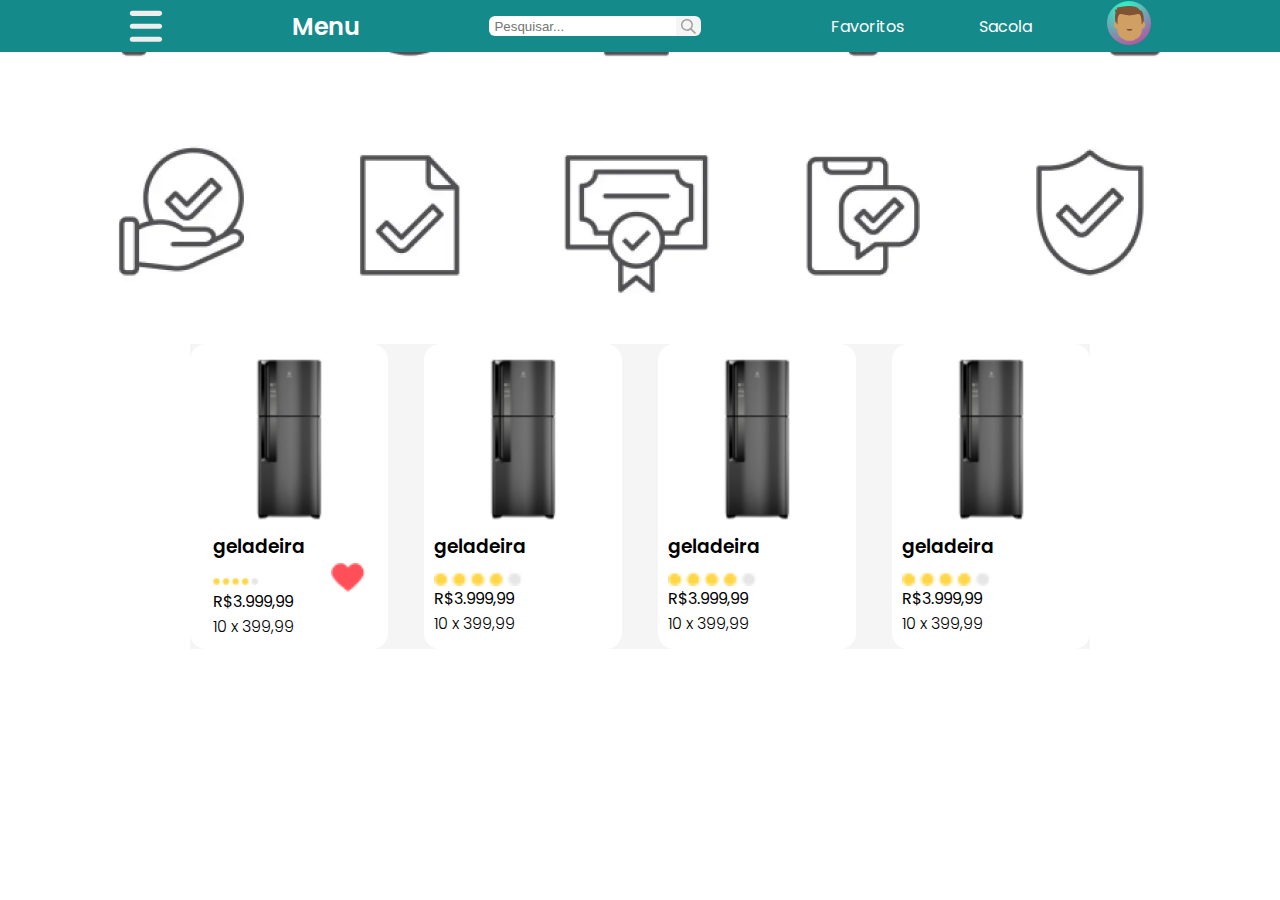
<file: index.html>
<!DOCTYPE html>
<html lang="pt-br">

<head>
    <meta charset="UTF-8">
    <meta name="viewport" content="width=device-width, initial-scale=1.0">
    <link rel="preconnect" href="https://fonts.googleapis.com">
    <link rel="preconnect" href="https://fonts.gstatic.com" crossorigin>
    <link
        href="https://fonts.googleapis.com/css2?family=Poppins:wght@300;400;600;700&family=Rubik:wght@400;500;600;700&display=swap"
        rel="stylesheet">
    <link rel="stylesheet" href="style.css">
    <title>PIM</title>
</head>

<body>
    <header>
        <img src="imgs/menu.svg" alt="botão do menu" id="menuBtn">
        <h2>Menu</h2>

        <div class="search">
            <input type="text" placeholder="Pesquisar...">
            <span><img src="imgs/busca.svg" alt="buscar"></span>
        </div>
        <nav>
            <ul>
                <li><a href="">Favoritos</a></li>
                <li><a href="">Sacola</a></li>
                <li><a href=""><img src="imgs/account.svg" alt="acessar conta"></a></li>
            </ul>
        </nav>
    </header>
    <main>
        <img src="imgs/business.png" alt="negocios">
        <section class="products">
            <div class="card">
                <img src="imgs/geladeira.png" alt="Produto">
                <div class="content">
                    <div class="about">
                        <h3>geladeira</h3>
                        <img src="imgs/rating.png" alt="avaliação" class="rating">
                        <p>R$3.999,99</p>
                        <p>10 x 399,99</p>
                    </div>
                    <span><img src="imgs/like.png" alt="favoritar" class="like"></span>
                </div>
            </div>
            <div class="card">
                <img src="imgs/geladeira.png" alt="Produto">
                <h3>geladeira</h3>
                <img src="imgs/rating.png" alt="avaliação" class="rating">
                <p>R$3.999,99</p>
                <p>10 x 399,99</p>
            </div>
            <div class="card">
                <img src="imgs/geladeira.png" alt="Produto">
                <h3>geladeira</h3>
                <img src="imgs/rating.png" alt="avaliação" class="rating">
                <p>R$3.999,99</p>
                <p>10 x 399,99</p>
            </div>
            <div class="card">
                <img src="imgs/geladeira.png" alt="Produto">
                <h3>geladeira</h3>
                <img src="imgs/rating.png" alt="avaliação" class="rating">
                <p>R$3.999,99</p>
                <p>10 x 399,99</p>
            </div>
        </section>
    </main>
</body>

</html>
</file>
<file: style.css>
* {
    padding: 0;
    margin: 0;
    box-sizing: border-box;
}

header {
    background-color: #158A8A;
    height: 52px;

    display: flex;
    justify-content: space-evenly;
    align-items: center;
}
#menuBtn {
    height: 32px;
}
header h2 {
    font-family: "poppins",sans-serif;
    font-weight: 600;
    color: #fff;
}
header .search {
    display: flex;
    justify-content: center;
    align-items: center;
}
header .search input{
height: 20px;
border-radius: 6px 0px 0px 6px;
border: 0;
padding: 5px;
}
header .search span {
    height: 20px;
    background-color: #f5f5f5;
    border-radius: 0px 6px 6px 0px;
    display: flex;
    align-items: center;
    padding: 5px;
}
.search span img {
    width: 15px;
}
nav ul {
    list-style: none;
    display: flex;
    align-items: center;
    justify-content: space-between;
    width: 25vw;
}
nav ul li a {
    text-decoration: none;
    color: #fff;
    font-family: "poppins", sans-serif;
}

/* fim do cabeçalho */

main {
    display: flex;
    flex-direction: column;
    justify-content: center;
    align-items: center;
}
main .products {
    margin-top: 50px;
    width: 900px;
    display: flex;
    justify-content: space-between;
    background-color: #F5F5F5;
}
main .card {
    width: 22%;
    padding: 10px;
    border-radius: 16px;
    display: flex;
    flex-direction: column;
    background-color: #fff;
}
.card .content {
    display: flex;
    align-items: center;
    justify-content: space-around;
}
.card h3 {
    font-family: "poppins", sans-serif;
    font-weight: 600;
    margin: 10px 0px;
}
.card p {
    font-family: "poppins", sans-serif;
}
.card p:last-child {
    font-family: "poppins", sans-serif;
    font-weight: 300;
}

.card .rating {
    width: 50%;
}
.like {
    height: 30px;
}
</file>
